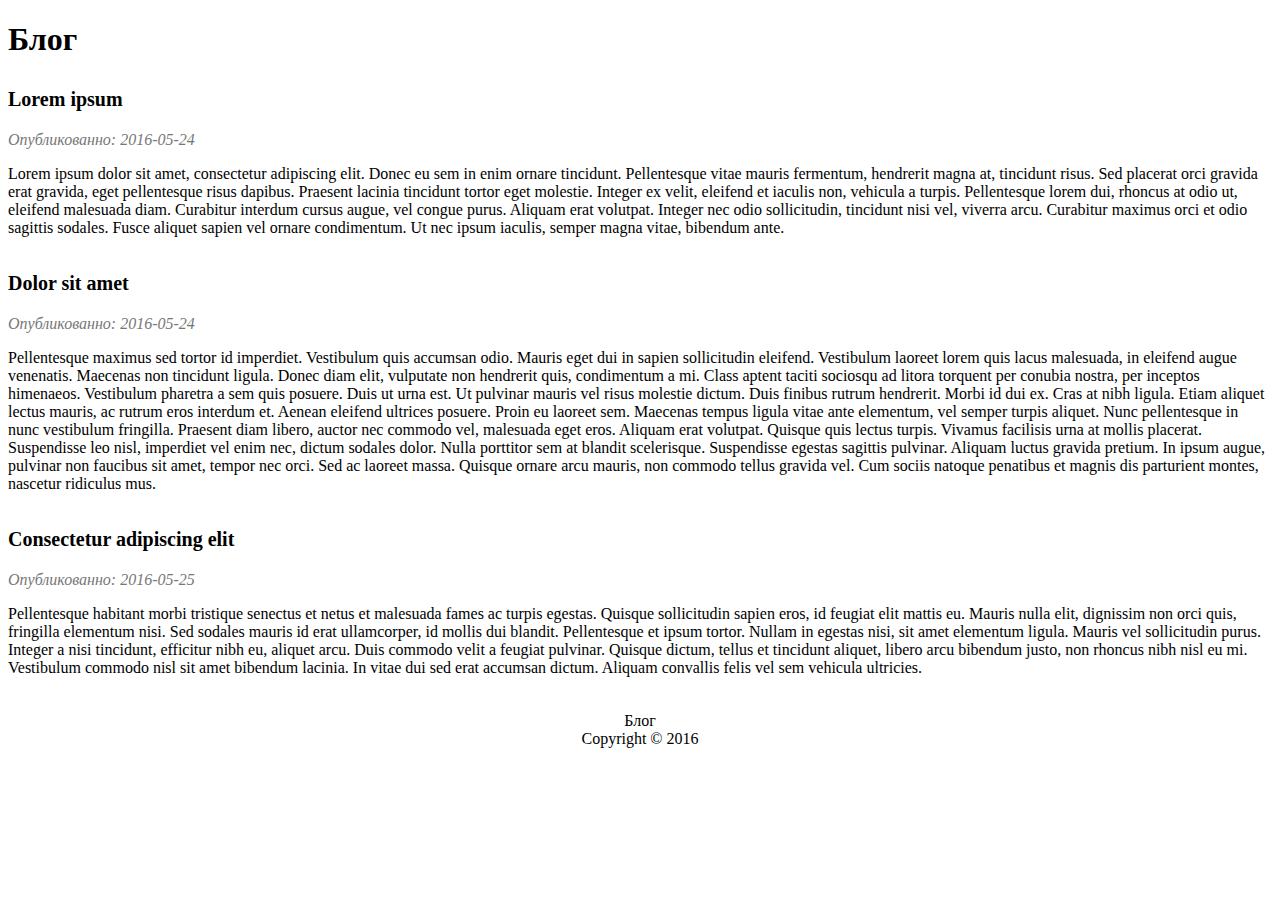
<file: index.html>
<!DOCTYPE html>
<hmtl>
    <head>
        <meta charset="utf-8">
        <title>Блог</title>
        <link rel="stylesheet" href="style.css">
        <!-- Latest compiled and minified CSS -->
        <link rel="stylesheet" href="https://maxcdn.bootstrapcdn.com/bootstrap/3.3.6/css/bootstrap.min.css" integrity="sha384-1q8mTJOASx8j1Au+a5WDVnPi2lkFfwwEAa8hDDdjZlpLegxhjVME1fgjWPGmkzs7" crossorigin="anonymous">
    </head>
    <body>
        <div class="container">
            <!-- Header (navbar) -->
            <nav class="navbar navbar-default" role="navigation">
                <h1>Блог</h1>
            </nav> 
            <!-- END Header (navbar) -->
            <div class="article">
                <h3>Lorem ipsum</h3>
                <em>Опубликованно: 2016-05-24</em>
                <p>Lorem ipsum dolor sit amet, consectetur adipiscing elit. Donec eu sem in enim ornare tincidunt. Pellentesque vitae mauris fermentum, hendrerit magna at, tincidunt risus. Sed placerat orci gravida erat gravida, eget pellentesque risus dapibus. Praesent lacinia tincidunt tortor eget molestie. Integer ex velit, eleifend et iaculis non, vehicula a turpis. Pellentesque lorem dui, rhoncus at odio ut, eleifend malesuada diam. Curabitur interdum cursus augue, vel congue purus. Aliquam erat volutpat. Integer nec odio sollicitudin, tincidunt nisi vel, viverra arcu. Curabitur maximus orci et odio sagittis sodales. Fusce aliquet sapien vel ornare condimentum. Ut nec ipsum iaculis, semper magna vitae, bibendum ante.</p>
            </div>
            <div class="article">
                <h3>Dolor sit amet</h3>
                <em>Опубликованно: 2016-05-24</em>
                <p>Pellentesque maximus sed tortor id imperdiet. Vestibulum quis accumsan odio. Mauris eget dui in sapien sollicitudin eleifend. Vestibulum laoreet lorem quis lacus malesuada, in eleifend augue venenatis. Maecenas non tincidunt ligula. Donec diam elit, vulputate non hendrerit quis, condimentum a mi. Class aptent taciti sociosqu ad litora torquent per conubia nostra, per inceptos himenaeos.

                Vestibulum pharetra a sem quis posuere. Duis ut urna est. Ut pulvinar mauris vel risus molestie dictum. Duis finibus rutrum hendrerit. Morbi id dui ex. Cras at nibh ligula. Etiam aliquet lectus mauris, ac rutrum eros interdum et. Aenean eleifend ultrices posuere. Proin eu laoreet sem. Maecenas tempus ligula vitae ante elementum, vel semper turpis aliquet. Nunc pellentesque in nunc vestibulum fringilla. Praesent diam libero, auctor nec commodo vel, malesuada eget eros. Aliquam erat volutpat. Quisque quis lectus turpis. Vivamus facilisis urna at mollis placerat. Suspendisse leo nisl, imperdiet vel enim nec, dictum sodales dolor.

                Nulla porttitor sem at blandit scelerisque. Suspendisse egestas sagittis pulvinar. Aliquam luctus gravida pretium. In ipsum augue, pulvinar non faucibus sit amet, tempor nec orci. Sed ac laoreet massa. Quisque ornare arcu mauris, non commodo tellus gravida vel. Cum sociis natoque penatibus et magnis dis parturient montes, nascetur ridiculus mus.</p>
            </div>
            <div class="article">
                <h3>Consectetur adipiscing elit</h3>
                <em>Опубликованно: 2016-05-25</em>
                <p>Pellentesque habitant morbi tristique senectus et netus et malesuada fames ac turpis egestas. Quisque sollicitudin sapien eros, id feugiat elit mattis eu. Mauris nulla elit, dignissim non orci quis, fringilla elementum nisi. Sed sodales mauris id erat ullamcorper, id mollis dui blandit. Pellentesque et ipsum tortor. Nullam in egestas nisi, sit amet elementum ligula. Mauris vel sollicitudin purus. Integer a nisi tincidunt, efficitur nibh eu, aliquet arcu. Duis commodo velit a feugiat pulvinar. Quisque dictum, tellus et tincidunt aliquet, libero arcu bibendum justo, non rhoncus nibh nisl eu mi. Vestibulum commodo nisl sit amet bibendum lacinia. In vitae dui sed erat accumsan dictum. Aliquam convallis felis vel sem vehicula ultricies.</p>
            </div>
            <footer>
                <p>
                    Блог<br>Copyright &copy; 2016
                </p>
            </footer>
        </div>
    </body>
</hmtl>
</file>
<file: style.css>
footer {
    text-align: center;
}

.article {
    margin-top: 30px;
    margin-bottom: 35px;
}

.article em {
    color: rgb(119, 119, 119);
}

.article h3 {
    font-size: 20px;
}

#blog {
    color: rgb(51, 122, 183);
    font-size: 28px;
    padding-left: 0px;
}

#admin_table {
    margin-top: 45px;
}

.form-item {
    width: 100%;
}

#addart textarea {
    height: 250px;
}

input[type="submit"] {
    width: 100px;
}

#addart label {
    width: 100%;
}
</file>
